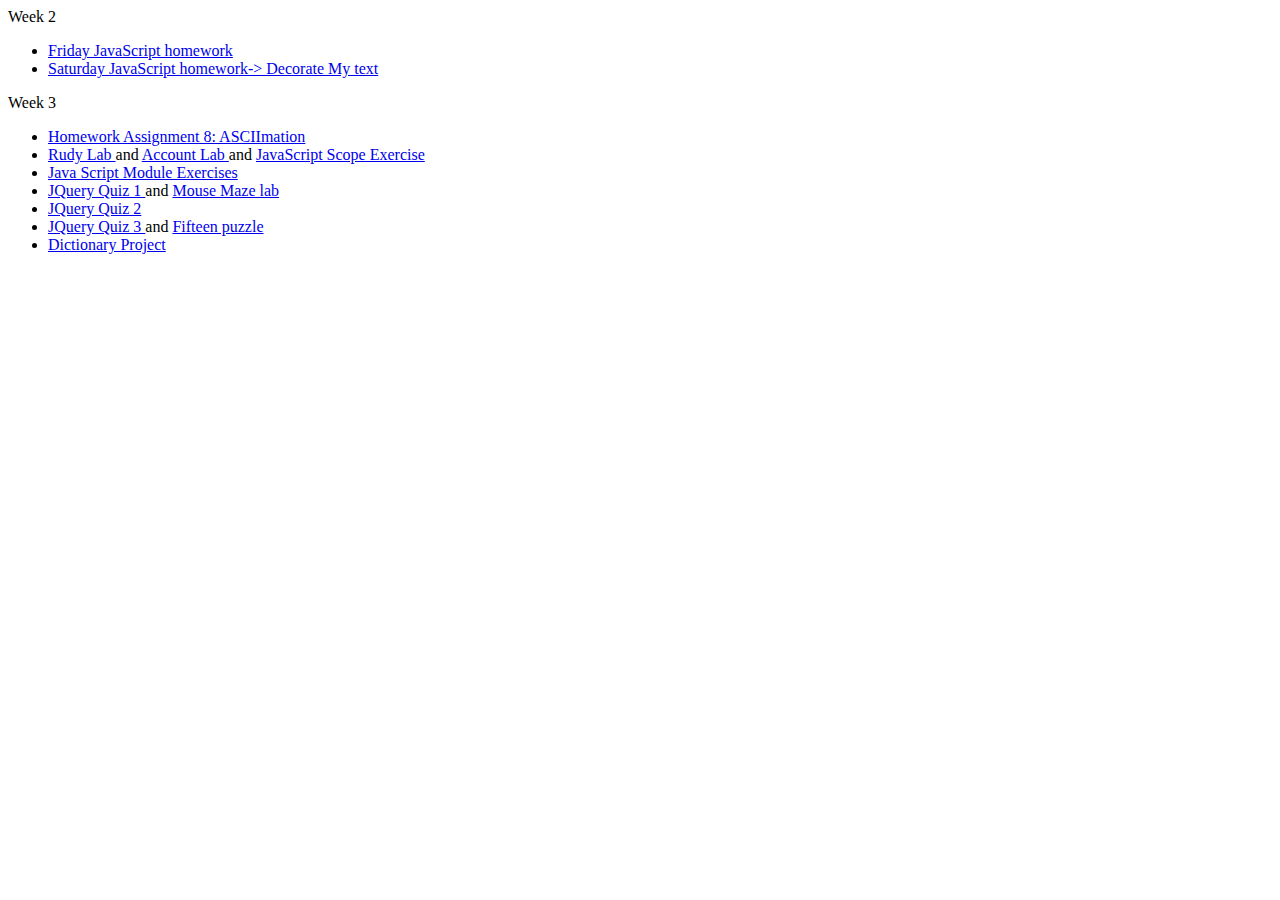
<file: index.html>
<!DOCTYPE html>
<!--
To change this license header, choose License Headers in Project Properties.
To change this template file, choose Tools | Templates
and open the template in the editor.
-->
<html>
    <head>
        <title>JavaScript exercises</title>
        <meta charset="UTF-8">
        <meta name="viewport" content="width=device-width, initial-scale=1.0">
        
    </head>
    <body>
        <div> Week 2 
            <ul>
                <li> <a href="Week2FridayHomework.html"> Friday JavaScript homework </a></li>
                <li> <a href="decorateMyText.html"> Saturday JavaScript homework-> Decorate My text </a></li>     
            </ul>
            
            Week 3 
            <ul>
                <li> <a href="ascii.html"> Homework Assignment 8: ASCIImation </a></li>
                <li> <a href="rudy.html">Rudy Lab </a> and <a href="account.html">Account Lab </a> and <a href="https://github.com/LachmiedebieMahadew/Servlet-Lab/blob/master/Javascript%20Scope%20Exercises.pdf"> JavaScript Scope Exercise</a></li>
                <li> <a href="https://github.com/LachmiedebieMahadew/Servlet-Lab/blob/master/Javascript%20ModuleExercises.pdf"> Java Script Module Exercises </a></li>
                <li> <a href="https://github.com/LachmiedebieMahadew/Servlet-Lab/blob/master/jQuery%20Quiz%20I.pdf">JQuery Quiz 1 </a> and <a href="maze.html">Mouse Maze lab</a></li>
               <li> <a href="https://github.com/LachmiedebieMahadew/Servlet-Lab/blob/master/jQuery%20Quiz%20II.pdf">JQuery Quiz 2 </a>  </li>
               <li> <a href="https://github.com/LachmiedebieMahadew/Servlet-Lab/blob/master/jQuery%20Quiz%20III.pdf">JQuery Quiz 3 </a> and <a href="fifteen.html">Fifteen puzzle</a> </li>
               <li><a href='dict.html'>Dictionary Project</a></li>
            </ul>
                  </div>
    </body>
</html>
</file>
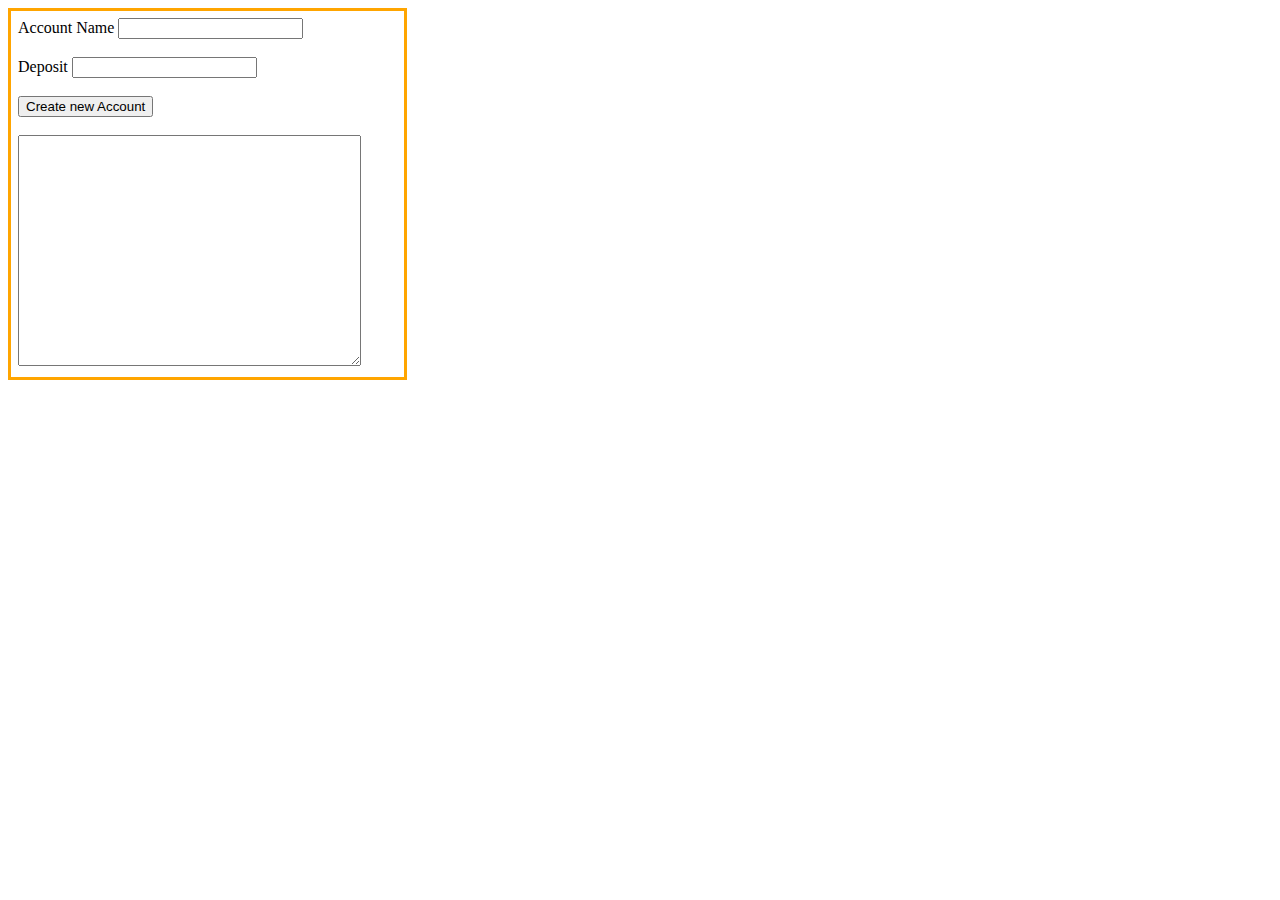
<file: account.html>
<!DOCTYPE html>
<!--
To change this license header, choose License Headers in Project Properties.
To change this template file, choose Tools | Templates
and open the template in the editor.
-->
<html>
    <head>
        <title>Account</title>
        <meta charset="UTF-8">
        <meta name="viewport" content="width=device-width, initial-scale=1.0">
        <link href="css/account.css" rel="stylesheet" type="text/css"/>
        <script src="javascript/account.js" type="text/javascript"></script>
        
    </head>
    <body>
            <div class="accountdiv"> Account Name <input type="text" id="Accountname"><br><br>
                Deposit <input type="text" id="amount"><br><br>
                <button id="account"> Create new Account</button><br><br>
                <textarea id="context" cols="40" rows="15"></textarea>
            
            </div>
    </body>
</html>
</file>
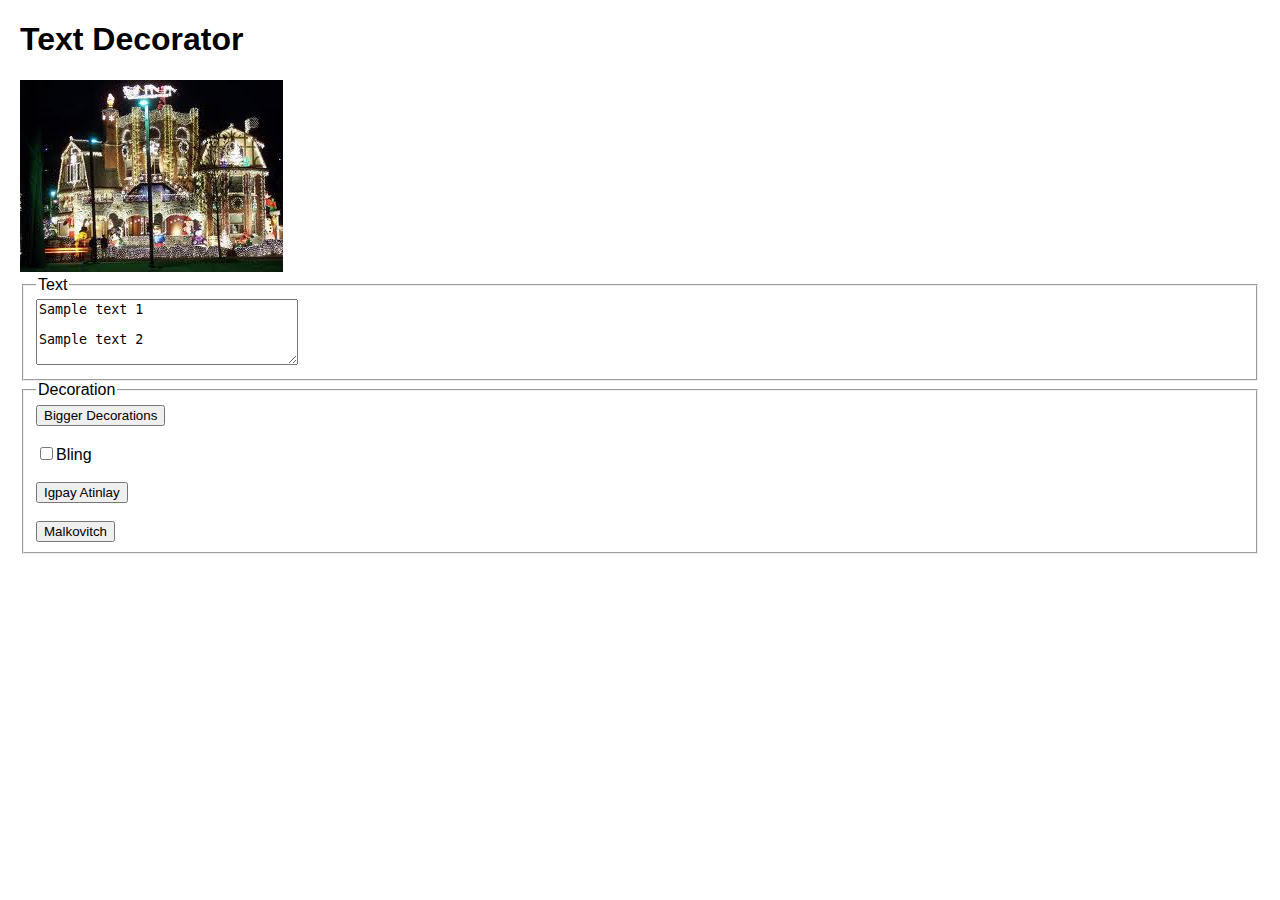
<file: decorateMyText.html>
<!DOCTYPE html>
<!--
To change this license header, choose License Headers in Project Properties.
To change this template file, choose Tools | Templates
and open the template in the editor.
-->
<html>
    <head>
        <title>Text Decorator</title>
        <meta charset="UTF-8">
        <meta name="viewport" content="width=device-width, initial-scale=1.0">
        <link href="css/decorateMytext.css" rel="stylesheet" type="text/css"/>
        <script src="javascript/decoratemytext.js" type="text/javascript"></script>
    </head>
    <body>
        <div><h1>Text Decorator</h1>
            <img src="Images/decorated.gif" alt="very decorated!"/>
            <fieldset>
                <legend>Text</legend>
            <textarea id="tArea" rows="4" cols="30">Sample text 1
                                                    Sample text 2</textarea> 
            </fieldset>
               <fieldset>
                <legend>Decoration</legend>
                <button id="decoratorbtn">Bigger Decorations</button>
                <br><br>   
               <input id="checkBox" type="checkbox" value="Bling">Bling
               <br><br>
               <button id="latin">Igpay Atinlay </button>
               <br><br>
               <button id="mal">Malkovitch </button>
            </fieldset>
         </div>
    </body>
</html>
</file>
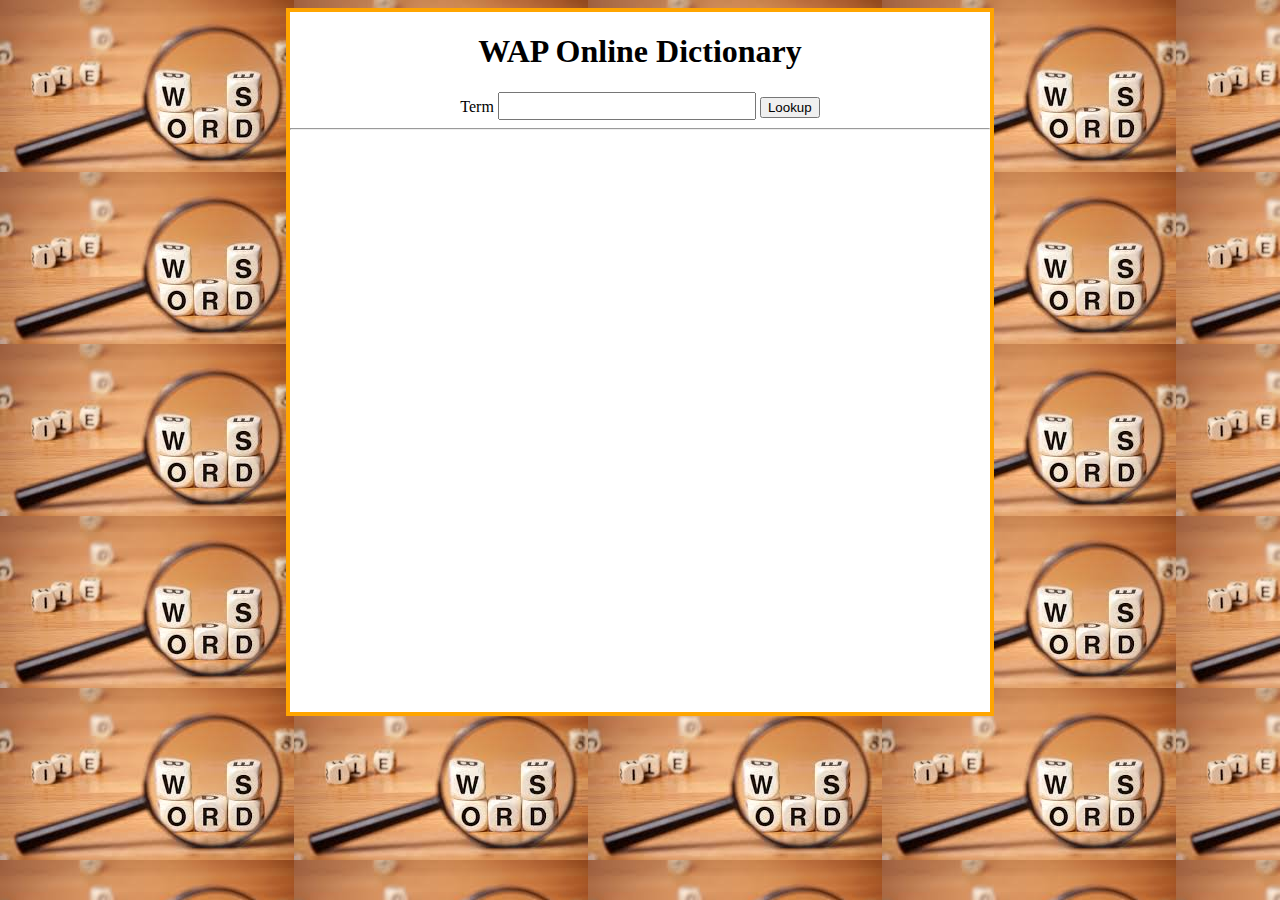
<file: dict.html>
<!DOCTYPE html>
<!--
To change this license header, choose License Headers in Project Properties.
To change this template file, choose Tools | Templates
and open the template in the editor.
-->
<html>
    <head>
        <title>Dictionary</title>
        <meta charset="UTF-8">
        <meta name="viewport" content="width=device-width, initial-scale=1.0">
        <link href="css/dict.css" rel="stylesheet" type="text/css"/>
    </head>
    <body>
        <div >
            <form id='data'>
            <h1>WAP Online Dictionary</h1>
           Term <input type='text' id='term'>
            <button id='search'>Lookup</button>
            <hr>
            </form>
        </div>
    </body>
</html>
</file>
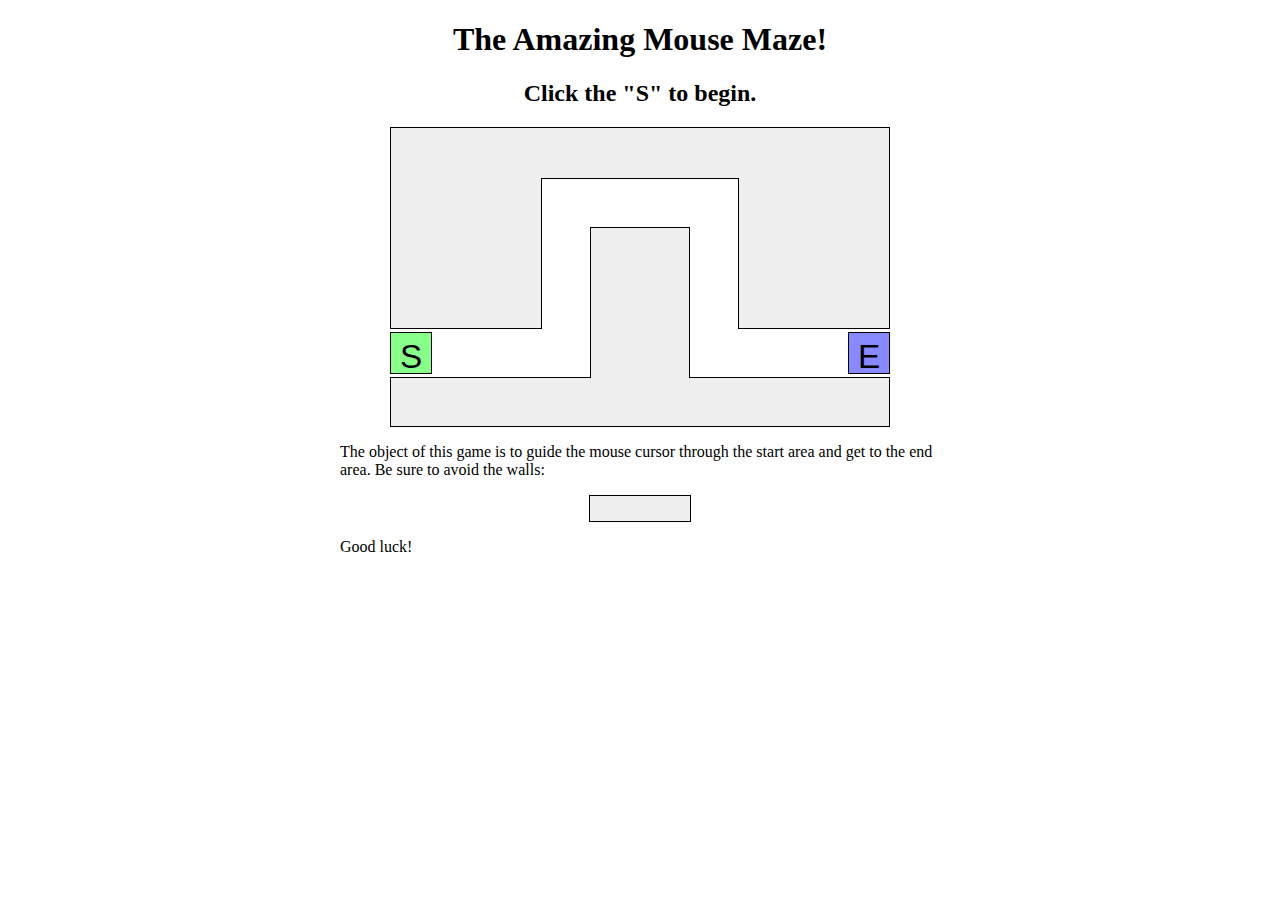
<file: maze.html>
<!DOCTYPE html>
<html>
	<!--
	CSE 190 M Lab 7 HTML file
	You should download this file for your lab, but you should not edit its contents.
	-->

	<head>
		<title>Maze!</title>
		
		<!-- provided files; do not modify -->
		<link href="css/maze.css" type="text/css" rel="stylesheet" />
		<script src="https://ajax.googleapis.com/ajax/libs/jquery/1.7.2/jquery.min.js" type="text/javascript"></script>
		<!-- your code -->
                <script src="javascript/maze.js" type="text/javascript"></script>
	</head>

	<body>
		<h1>The Amazing Mouse Maze!</h1>
		<h2 id="status">Click the "S" to begin.</h2>
		
		<!-- This part of the page represents the maze -->
		<div id="maze">
			<div id="start">S</div>
			<div class="boundary" id="boundary1"></div>
			<div class="boundary"></div>
			<div class="boundary"></div>
			<div class="boundary"></div>
			<div class="boundary"></div>
			<div id="end">E</div>
		</div>
		
		<p>
			The object of this game is to guide the mouse cursor through the start area and get to the end area.  Be sure to avoid the walls:
		</p>
		
		<div class="boundary example"></div>
		
		<p>
			Good luck!
		</p>
	</body>
</html>
</file>
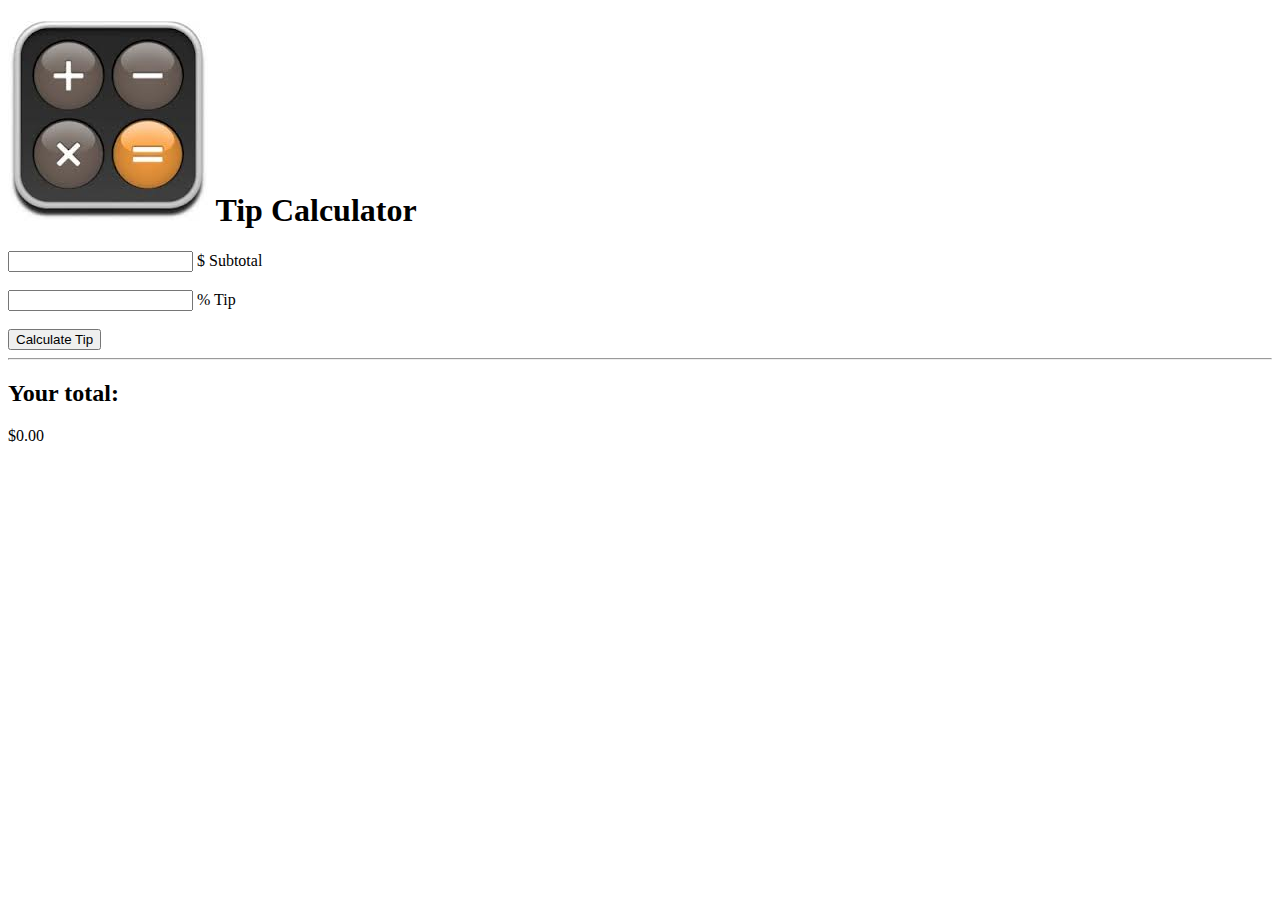
<file: TipCalculator.html>
<!DOCTYPE html>
<!--
To change this license header, choose License Headers in Project Properties.
To change this template file, choose Tools | Templates
and open the template in the editor.
-->
<html>
    <head>
        <title>Tip Calculator </title>
        <meta charset="UTF-8">
        <meta name="viewport" content="width=device-width, initial-scale=1.0">
        <script src="javascript/tip.js" type="text/javascript"></script>
    </head>
    <body>
		<h1>
			<img id="logo" src="Images\calc.jpg" alt="++--**//" />
			  Tip Calculator
		</h1>

		<div>
			<label><input id="subtotal" type="text" /> $ Subtotal</label>
		</div>
                 <br>
		<div>
			<label><input id="tip" type="text" /> % Tip</label>
		</div>
                      <br>
		<div>
			<button id="btn"  onclick="calcTip();">Calculate Tip</button>
		</div>

		<hr />

		<div>
			<h2>Your total:</h2>
			<p id="total">$0.00</p>
		</div>
	</body>
</html>
</file>
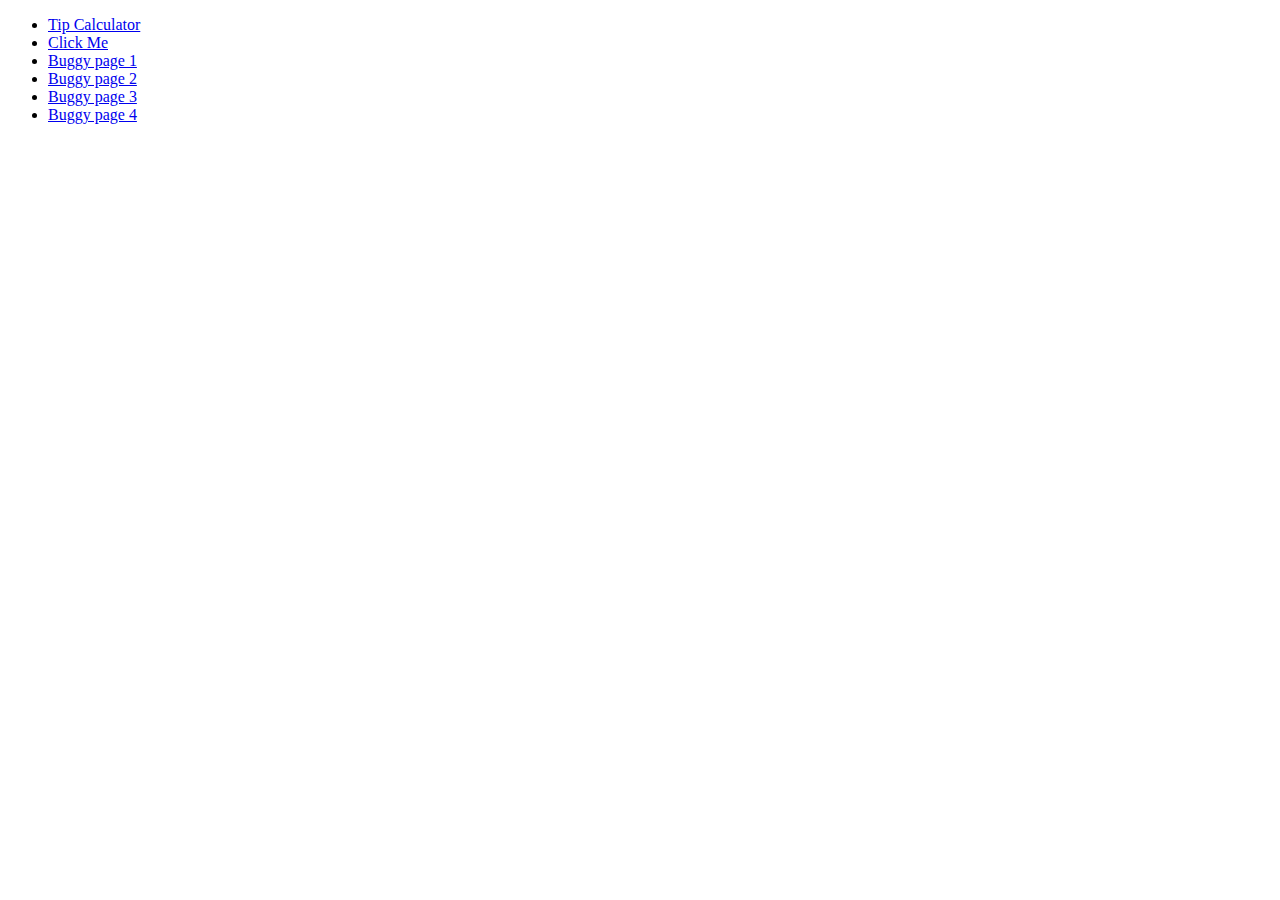
<file: Week2FridayHomework.html>
<!DOCTYPE html>
<!--
To change this license header, choose License Headers in Project Properties.
To change this template file, choose Tools | Templates
and open the template in the editor.
-->
<html>
    <head>
        <title>JavaScript Exercises</title>
        <meta charset="UTF-8">
        <meta name="viewport" content="width=device-width, initial-scale=1.0">
    </head>
    <body>
       <ul>
                <li> <a href="TipCalculator.html">Tip Calculator </a><br></li>
              
                <li><a href="onclik.html">Click Me</a><br></li>
              
                <li><a href="BuggyPage1.html">Buggy page 1</a><br></li>
            
                <li><a href="BuggyPage2.html">Buggy page 2</a><br></li>
            
                <li> <a href="BuggyPage3.html">Buggy page 3</a><br> </li>
            
                <li> <a href="BuggyPage4.html">Buggy page 4</a><br></li>
            
          </ul>
    </body>
</html>
</file>
<file: css/account.css>
/*
To change this license header, choose License Headers in Project Properties.
To change this template file, choose Tools | Templates
and open the template in the editor.
*/
/* 
    Created on : May 14, 2019, 2:32:46 PM
    Author     : Kadjal
*/

.accountdiv{
    border: 3px solid orange;
    height:30%;
    width:30%;
    display:inline-block;
    padding:7px;
    text-align: left;
}
</file>
<file: css/decorateMytext.css>
/*
To change this license header, choose License Headers in Project Properties.
To change this template file, choose Tools | Templates
and open the template in the editor.
*/
/* 
    Created on : May 12, 2019, 12:55:56 AM
    Author     : Kadjal
*/
body {
       display:block;
    font-family: "Arial", "Helvetica", sans-serif;
    font-size: 12pt;
    margin-left: 20px;
    margin-right: 20px;
 
}
</file>
<file: css/dict.css>
/*
To change this license header, choose License Headers in Project Properties.
To change this template file, choose Tools | Templates
and open the template in the editor.
*/
/* 
    Created on : May 20, 2019, 12:08:21 PM
    Author     : Kadjal
*/

body{
    background:url("../Images/dictionary.jpg");
    
}

form{
    text-align: center;
    margin-left:auto;
    margin-right:auto;
    background-color:white;
    border:4px solid orange;
    width: 700px;
    height:700px;
    
}

#term{
    font-weight: bold;
    font-size:14pt;
    
}
p{
    padding-right:12px;
}
hr{
    /*color:lightsalmon;*/
}
</file>
<file: css/maze.css>
/*
To change this license header, choose License Headers in Project Properties.
To change this template file, choose Tools | Templates
and open the template in the editor.
*/
/* 
    Created on : May 16, 2019, 4:44:04 PM
    Author     : Kadjal
*/


h1, h2 {
	text-align: center;
}

p {
	width: 600px;
	margin: 1em auto;
}

#maze {
	margin: auto;
	position: relative;
	height: 300px;
	width: 500px;
}

#start, #end {
	position: absolute;
	top: 205px;
	height: 30px;
	width: 30px;
	border: 1px solid black;
	padding: 5px;
	cursor: default;
	
	font-family: "Helvetica", "Arial", sans-serif;
	font-size: 25pt;
	text-align: center;
}

#maze #start {
	background-color: #88ff88;
	left: 0;
}

#maze #end {
	background-color: #8888ff;
	right: 0;
}

div.boundary {
	background-color: #eeeeee;
	border: 1px solid black;
}

div.boundary.example {
	margin: auto;
	width: 100px;
	height: 25px;
}

div.youlose {
	background-color: #ff8888;
}

/*
Hack hack hack; these are CSS "sibling selectors" for selecting
neighboring elements.  Necessary to avoid giving ids to the boundary divs
*/

#maze div.boundary {
	position: absolute;
	
	top: 0;
	left: 0;
	height: 200px;
	width: 150px;
	z-index: 1;
}

#maze div.boundary + div.boundary {
	border-left: none;
	border-right: none;
	z-index: 2;
	
	left: 151px;
	height: 50px;
	width: 198px;
}

#maze div.boundary + div.boundary + div.boundary {
	border-left: 1px black solid;
	border-right: 1px black solid;
	z-index: 1;
	
	left: 348px;
	height: 200px;
	width: 150px;
}

#maze div.boundary + div.boundary + div.boundary + div.boundary {
	border: 1px black solid;
	
	top: 250px;
	left: 0;
	height: 48px;
	width: 498px;
}

#maze div.boundary + div.boundary + div.boundary + div.boundary + div.boundary {
	border-bottom: none;
	
	top: 100px;
	left: 200px;
	height: 150px;
	width: 98px;
}
</file>
